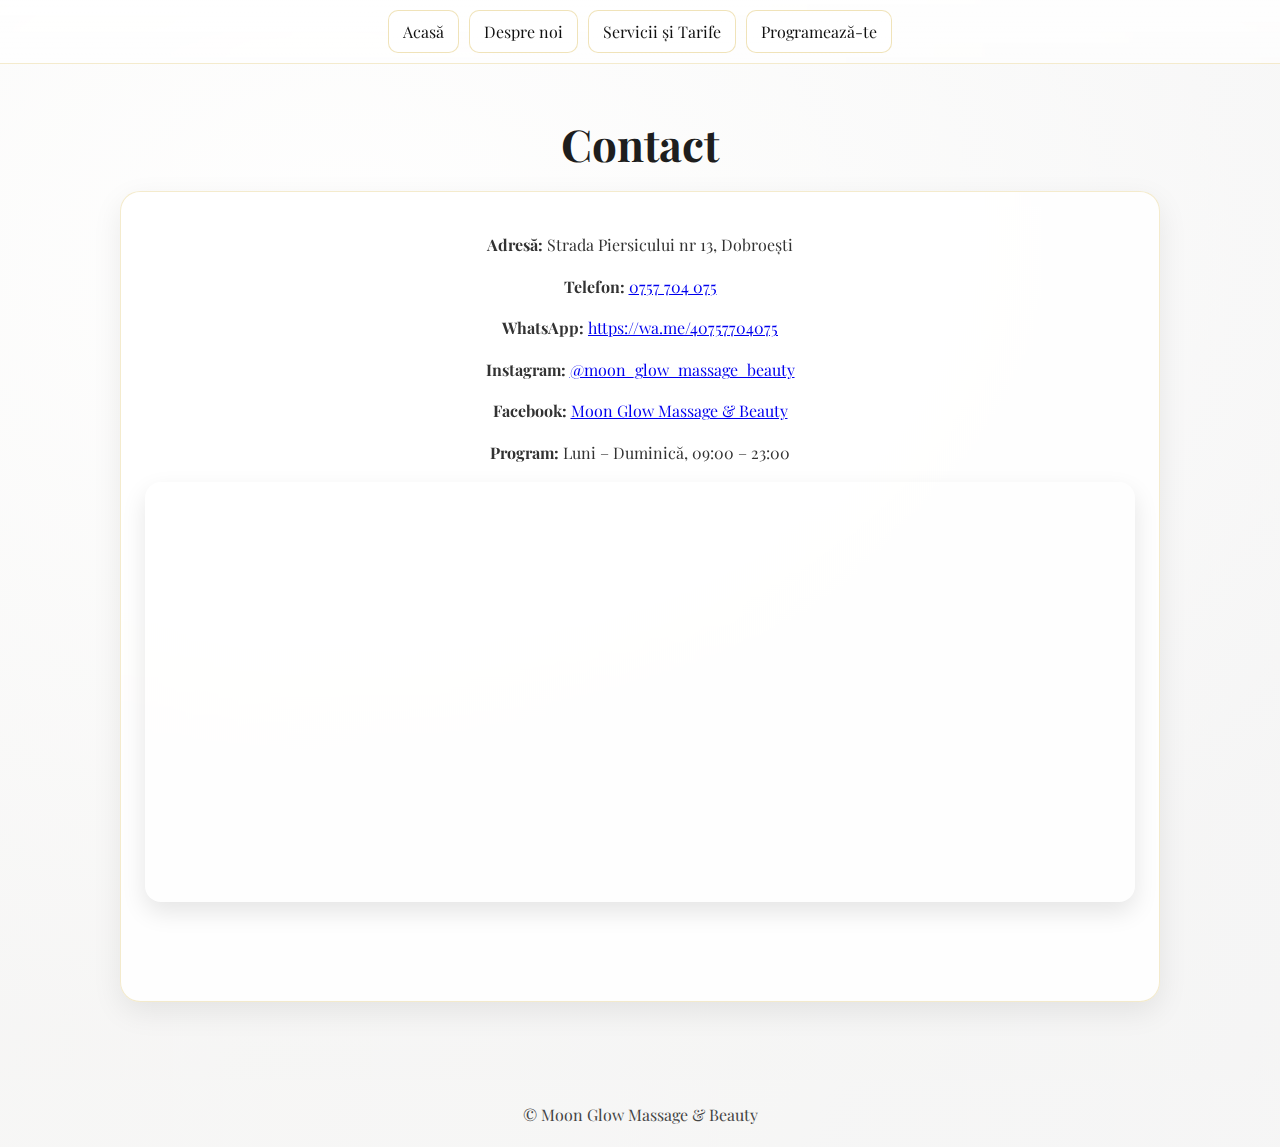
<file: contact.html>
<!DOCTYPE html>
<html lang="ro">
<head>
  <meta charset="UTF-8">
  <meta name="viewport" content="width=device-width, initial-scale=1.0">
  <title>Contact • Moon Glow Massage & Beauty</title>
  <link rel="stylesheet" href="style.css">
  <link rel="icon" href="assets/logo.png">
</head>
<body>
  <nav class="nav-top">
    <a href="index.html">Acasă</a>
    <a href="despre.html">Despre noi</a>
    <a href="servicii.html">Servicii și Tarife</a>
    <a href="https://mero.ro/p/moonglowmassagebeauty" target="_blank" rel="noopener">Programează-te</a>
  </nav>
  <div class="wrapper">
    <h1>Contact</h1>
    <div class="card">
      <p><strong>Adresă:</strong> Strada Piersicului nr 13, Dobroești</p>
      <p><strong>Telefon:</strong> <a href="tel:+40757704075">0757 704 075</a></p>
      <p><strong>WhatsApp:</strong> <a href="https://wa.me/40757704075" target="_blank" rel="noopener">https://wa.me/40757704075</a></p>
      <p><strong>Instagram:</strong> <a href="https://www.instagram.com/moon_glow_massage_beauty" target="_blank" rel="noopener">@moon_glow_massage_beauty</a></p>
      <p><strong>Facebook:</strong> <a href="https://www.facebook.com/share/1AwWSpMNwr/?mibextid=wwXIfr" target="_blank" rel="noopener">Moon Glow Massage & Beauty</a></p>
      <p><strong>Program:</strong> Luni – Duminică, 09:00 – 23:00</p>
      <iframe class="map" src="https://www.google.com/maps?q=Strada+Piersicului+13,+Dobroești&output=embed" allowfullscreen loading="lazy"></iframe>
      <div class="actions" style="margin-top:14px;">
        <a class="btn" href="https://wa.me/40757704075" target="_blank" rel="noopener">WhatsApp</a>
        <a class="btn" href="tel:+40757704075">Sună acum</a>
      </div>
    </div>
  </div>
  <div class="footer">© Moon Glow Massage & Beauty</div>
</body>
</html>
</file>
<file: style.css>
@import url('https://fonts.googleapis.com/css2?family=Playfair+Display:wght@400;600;700&display=swap');

:root{
  --gold: #d4af37;
  --gold-strong: #c79a13;
  --text: #1e1e1e;
  --muted: #6b6b6b;
  --card: rgba(255,255,255,0.85);
}

*{box-sizing:border-box}

html, body{
  height:100%;
}

body{
  margin:0;
  font-family: 'Playfair Display', serif;
  color: var(--text);
  /* Animated luxury background */
  background: radial-gradient(1200px 800px at 20% 20%, rgba(255,255,255,0.9), rgba(245,245,245,0.8)),
              linear-gradient(120deg, rgba(255,255,255,0.7), rgba(240,240,240,0.7)),
              linear-gradient(90deg, rgba(212,175,55,0.12), rgba(255,255,255,0) 30%, rgba(212,175,55,0.12) 60%, rgba(255,255,255,0) 90%);
  background-size: 140% 140%, 120% 120%, 400% 100%;
  animation: glowMove 16s ease-in-out infinite;
}

@keyframes glowMove{
  0%{ background-position: 0% 0%, 0% 0%, 0% 50%;}
  50%{ background-position: 100% 100%, 100% 100%, 100% 50%;}
  100%{ background-position: 0% 0%, 0% 0%, 0% 50%;}
}

.container-center{
  min-height: 100vh;
  display: flex;
  flex-direction: column;
  align-items: center;
  justify-content: center;
  padding: 40px 20px;
  text-align: center;
}

.logo{
  width: min(90vw, 380px);
  max-width: 380px;
  display:block;
  margin: 0 auto 28px;
  filter: drop-shadow(0 8px 24px rgba(0,0,0,0.15));
  opacity:0;
  transform: translateY(-15px);
  animation: fadeSlide 900ms ease forwards 200ms;
}

@keyframes fadeSlide{
  to{ opacity:1; transform: translateY(0); }
}

.actions{
  display:flex;
  gap:18px;
  flex-wrap:wrap;
  align-items:center;
  justify-content:center;
  margin-top: 6px;
  opacity:0;
  transform: translateY(10px) scale(.98);
  animation: fadeUp 900ms ease forwards 450ms;
}

.actions .btn{
  min-width: 220px;
  padding: 16px 22px;
  border-radius: 16px;
  border: 2px solid var(--gold);
  background: linear-gradient(180deg, #e7c967, var(--gold));
  color: #111;
  text-decoration: none;
  font-weight: 700;
  letter-spacing: .3px;
  box-shadow: 0 8px 18px rgba(212,175,55,.25);
  transition: transform .2s ease, box-shadow .3s ease, filter .2s ease;
}

.actions .btn:hover{
  transform: translateY(-2px);
  box-shadow: 0 12px 30px rgba(212,175,55,.35);
  filter: brightness(1.06);
}

.actions .btn:active{
  transform: translateY(0);
  box-shadow: 0 6px 16px rgba(212,175,55,.25);
}

@keyframes fadeUp{
  to{ opacity:1; transform: translateY(0) scale(1); }
}

/* Inner pages */
.wrapper{
  max-width: 1080px;
  margin: 0 auto;
  padding: 40px 20px 80px;
  text-align:center;
}

.card{
  background: var(--card);
  border: 1px solid rgba(212,175,55,0.25);
  border-radius: 20px;
  padding: 24px;
  box-shadow: 0 10px 30px rgba(0,0,0,0.08);
  backdrop-filter: blur(6px);
  animation: fadeUp 700ms ease both 120ms;
}

h1{
  font-size: clamp(28px, 5vw, 44px);
  margin: 10px 0 18px;
}

h2{
  font-size: clamp(22px, 4vw, 32px);
  margin: 20px 0 12px;
}

p{ line-height:1.6; color:#333; }

.grid-2{
  display:grid;
  grid-template-columns: repeat(2, 1fr);
  gap: 20px;
}
@media (max-width: 720px){
  .grid-2{ grid-template-columns: 1fr; }
}

.team{
  display:grid;
  grid-template-columns: repeat(4, 1fr);
  gap: 18px;
  margin-top: 16px;
}
@media (max-width: 900px){
  .team{ grid-template-columns: repeat(2, 1fr); }
}
.team .member{
  background: var(--card);
  border: 1px solid rgba(212,175,55,0.28);
  border-radius: 16px;
  padding: 14px;
  box-shadow: 0 8px 20px rgba(0,0,0,0.07);
  animation: fadeUp 700ms ease both;
}
.team img{
  width:100%;
  height: 300px;
  object-fit: cover;
  border-radius: 12px;
  margin-bottom: 8px;
  box-shadow: 0 6px 16px rgba(0,0,0,0.1);
}

.service-card{
  background: var(--card);
  border: 1px solid rgba(212,175,55,0.3);
  border-radius: 16px;
  padding: 16px;
  box-shadow: 0 8px 18px rgba(0,0,0,.08);
  transition: transform .2s ease, box-shadow .3s ease;
  text-decoration:none;
  color: inherit;
}
.service-card:hover{
  transform: translateY(-3px);
  box-shadow: 0 12px 28px rgba(0,0,0,.12);
}
.service-title{ font-size: 20px; margin: 6px 0; }
.price{ color: var(--gold-strong); font-weight: 700; margin: 4px 0 8px; }

.nav-top{
  position: sticky;
  top: 0;
  z-index: 5;
  display:flex;
  justify-content:center;
  gap: 10px;
  padding: 10px;
  background: linear-gradient(180deg, rgba(255,255,255,0.85), rgba(255,255,255,0.65));
  border-bottom: 1px solid rgba(212,175,55,0.25);
  backdrop-filter: blur(8px);
}
.nav-top a{
  color:#111;
  text-decoration:none;
  padding: 10px 14px;
  border-radius: 10px;
  border: 1px solid rgba(212,175,55,0.35);
  background: rgba(255,255,255,0.7);
  transition: background .2s ease;
}
.nav-top a:hover{ background: rgba(255,255,255,0.95); }

.map{
  width:100%; height:420px; border:0; border-radius: 16px;
  box-shadow: 0 10px 24px rgba(0,0,0,0.1);
}

.footer{
  text-align:center; padding: 22px; color:#444;
}

.badge{
  display:inline-block; padding: 6px 10px; border-radius: 999px; background: rgba(212,175,55,0.18); border: 1px solid rgba(212,175,55,0.3);
  margin: 6px 8px; font-weight:700;
}
</file>
